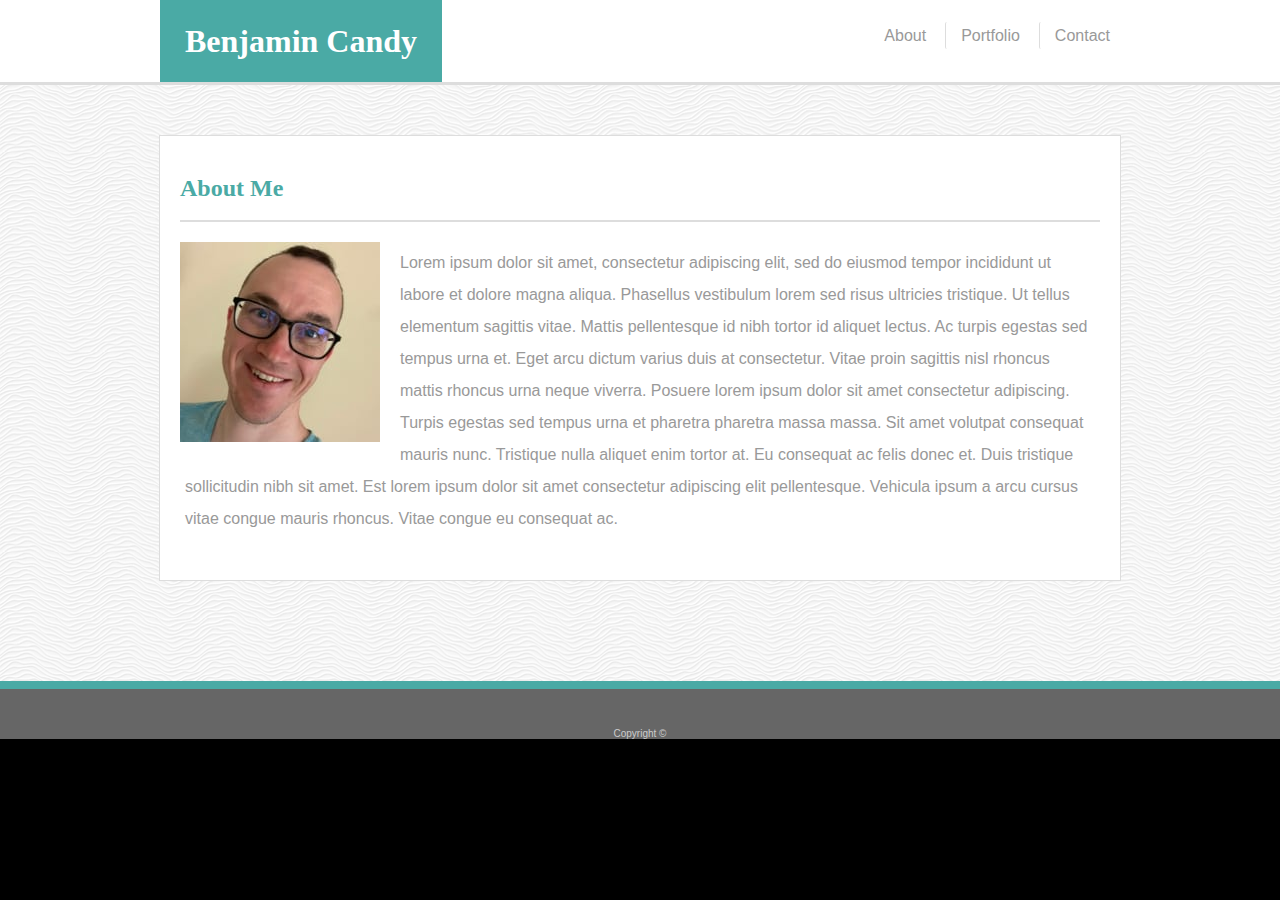
<file: index.html>
<!DOCTYPE html>

<html lang="en-us">

<head>
    <meta charset="UTF-8">
    <meta name="viewport" content="width=device-width, initial-scale=1.0">
    <title>About</title>

    <link rel="stylesheet" href="assets/css/reset.css">
    <link rel="stylesheet" href="assets/css/style.css">
    
</head>

<body>

    <div class="defineHeader">
        <div class="definePageWidth">

            <h1 class="floatLeft">Benjamin Candy</h1>

            <ul class="floatRight defineNavBar">
                <li><a href="#">About</a></li>
                <li><a href="portfolio.html">Portfolio</a></li>
                <li><a href="contact.html">Contact</a></li>
            </ul>

            <div class="floatClr"></div>
        </div>
    </div>

    <div class="mainContentImage">
        <div class="mainContent definePageWidth">
            <div class="mainContent2">

                <h2 class="mainContentHeader">About Me</h2>

                <div class="mainContentBody">

                    <img class="profileImagePadding floatLeft" src="assets/images/Profile_Image.jpg"
                        alt="Profile image">

                    <p>
                        Lorem ipsum dolor sit amet, consectetur adipiscing elit, sed do eiusmod tempor incididunt ut labore et dolore 
                        magna aliqua. Phasellus vestibulum lorem sed risus ultricies tristique. Ut tellus elementum sagittis vitae. Mattis 
                        pellentesque id nibh tortor id aliquet lectus. Ac turpis egestas sed tempus urna et. Eget arcu dictum varius duis 
                        at consectetur. Vitae proin sagittis nisl rhoncus mattis rhoncus urna neque viverra. Posuere lorem ipsum dolor sit 
                        amet consectetur adipiscing. Turpis egestas sed tempus urna et pharetra pharetra massa massa. Sit amet volutpat consequat 
                        mauris nunc. Tristique nulla aliquet enim tortor at. Eu consequat ac felis donec et. Duis tristique sollicitudin nibh sit 
                        amet. Est lorem ipsum dolor sit amet consectetur adipiscing elit pellentesque. Vehicula ipsum a arcu cursus vitae congue 
                        mauris rhoncus. Vitae congue eu consequat ac.
                    </p>

                </div>
            </div>
            <div class="floatClr"></div>
        </div>
    </div>

    <footer>
        Copyright &copy;
    </footer>

</body>

</html>
</file>
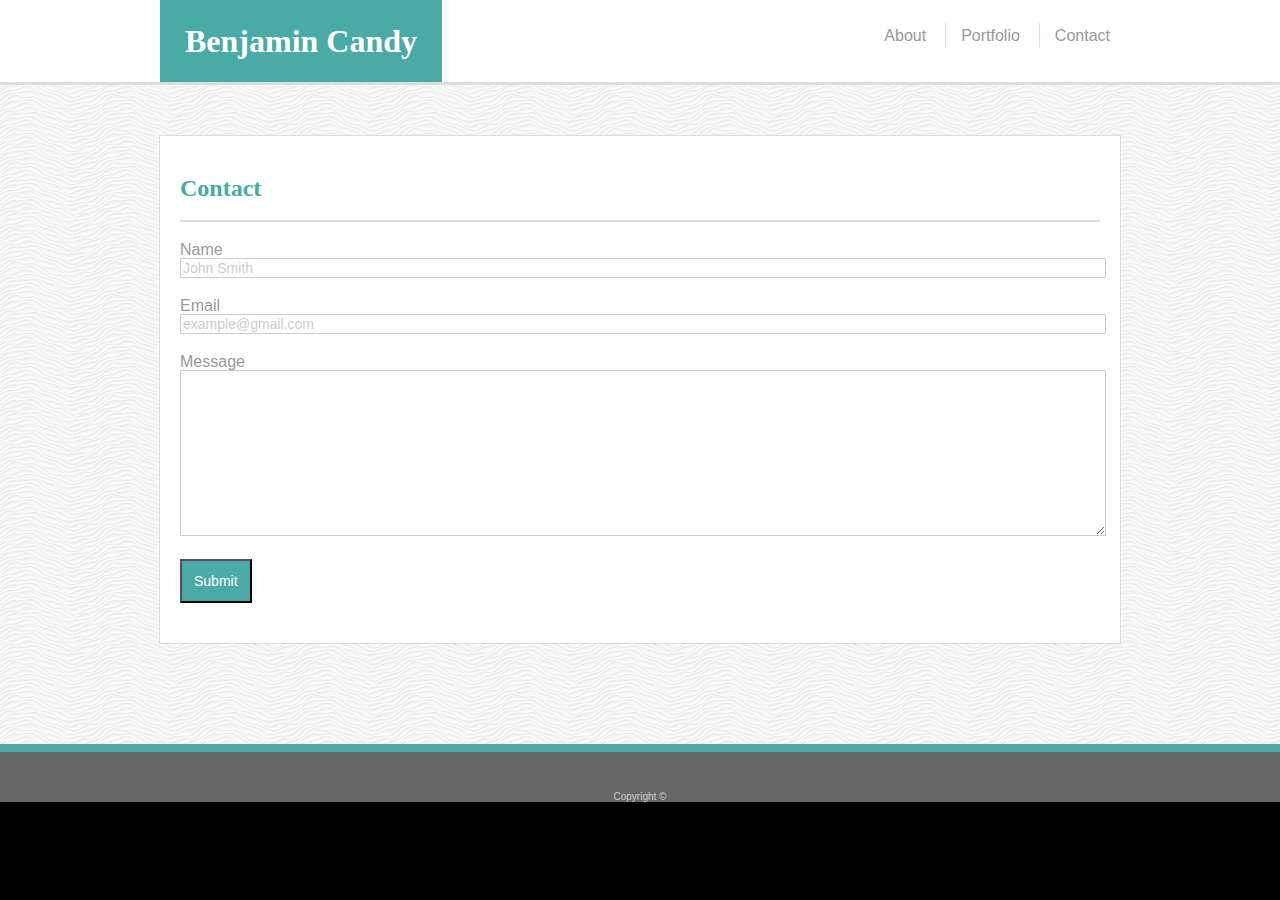
<file: contact.html>
<!DOCTYPE html>

<html lang="en-us">

<head>
    <meta charset="UTF-8">
    <meta name="viewport" content="width=device-width, initial-scale=1.0">
    <title>Contact</title>

    <link rel="stylesheet" href="assets/css/reset.css">
    <link rel="stylesheet" href="assets/css/style.css">

</head>

<body>

    <div class="defineHeader">
        <div class="definePageWidth">

            <h1 class="floatLeft">Benjamin Candy</h1>

            <ul class="floatRight defineNavBar">
                <li><a href="index.html">About</a></li>
                <li><a href="portfolio.html">Portfolio</a></li>
                <li><a href="#">Contact</a></li>
            </ul>

            <div class="floatClr"></div>
        </div>
    </div>

    <div class="mainContentImage">
        <div class="mainContent definePageWidth">
            <div class="mainContent2">

                <h2 class="mainContentHeader">Contact</h2>

                <div class="mainContentBody">

                    <form>
                        Name <br>
                        <input type="text" name="Name" placeholder="John Smith"> <br>

                        Email <br>
                        <input type="text" name="Email" placeholder="example@gmail.com"> <br>

                        Message <br>
                        <textarea name="Message" rows="10"></textarea> <br>

                        <input type="submit" name="Submit">
                    </form>

                </div>
            </div>
        </div>
    </div>

    <footer>
        Copyright &copy;
    </footer>

</body>

</html>
</file>
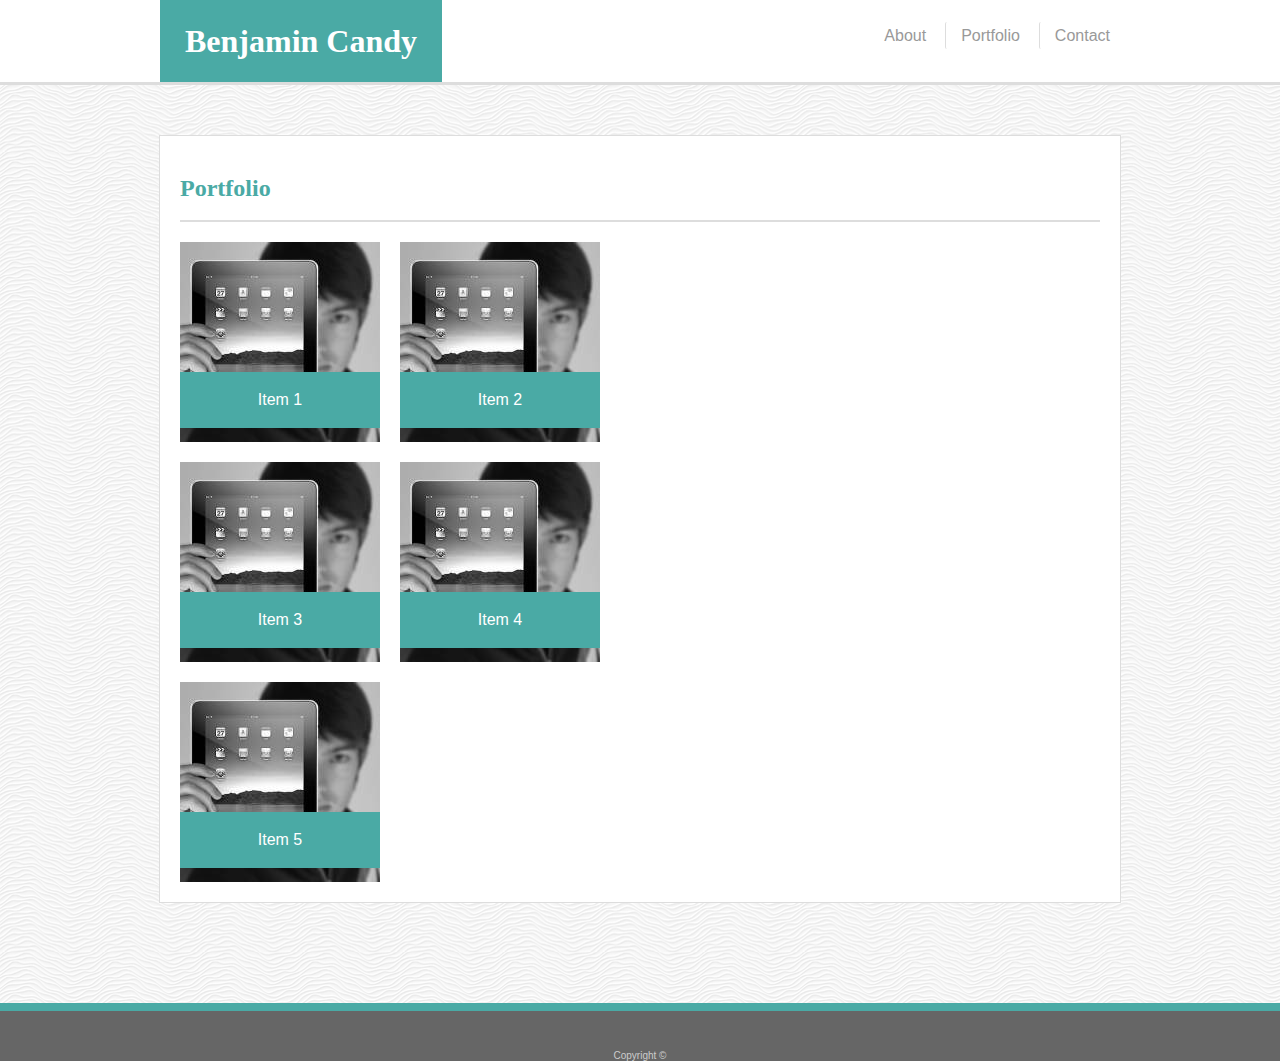
<file: portfolio.html>
<!DOCTYPE html>

<html lang="en-us">

<head>
    <meta charset="UTF-8">
    <meta name="viewport" content="width=device-width, initial-scale=1.0">
    <title>Portfolio</title>

    <link rel="stylesheet" href="assets/css/reset.css">
    <link rel="stylesheet" href="assets/css/style.css">

</head>

<body>

    <div class="defineHeader">
        <div class="definePageWidth">

            <h1 class="floatLeft">Benjamin Candy</h1>

            <ul class="defineNavBar">
                <li><a href="index.html">About</a></li>
                <li><a href="#">Portfolio</a></li>
                <li><a href="contact.html">Contact</a></li>
            </ul>

            <div class="floatClr"></div>
        </div>
    </div>

    <div class="mainContentImage">
        <div class="mainContent definePageWidth">
            <div class="mainContent2">

                <h2 class="mainContentHeader">Portfolio</h2>

                <div class="mainContentBody">

                    <div class="floatLeft">
                        <div class="floatLeft portfolioTile portfolioTileImage1">
                            <div class="portfolioTileRibbon">Item 1</div>
                        </div>

                        <div class="floatLeft portfolioTile portfolioTileImage1">
                            <div class="portfolioTileRibbon">Item 2</div>
                        </div>
                    </div>

                    <div class="floatClr"></div>

                    <div class="floatLeft">
                        <div class="floatLeft portfolioTile portfolioTileImage1">
                            <div class="portfolioTileRibbon">Item 3</div>
                        </div>

                        <div class="floatLeft portfolioTile portfolioTileImage1">
                            <div class="portfolioTileRibbon">Item 4</div>
                        </div>
                    </div>

                    <div class="floatClr"></div>

                    <div class="floatLeft">
                        <div class="floatLeft portfolioTile portfolioTileImage1">
                            <div class="portfolioTileRibbon">Item 5</div>
                        </div>
                    </div>
                </div>
            </div>
            <div class="floatClr"></div>
        </div>
    </div>

    <footer>
        Copyright &copy;
    </footer>

</body>

</html>
</file>
<file: assets/css/style.css>
li:not(:last-child) {
    padding-right: 10px;
  }


li:not(:first-child) {
    padding-left: 10px;
    border-left: #ddd 1px solid;
  }

a:hover{
    background-color: #4aaaa5;
    color: #fff;
    padding: 5px;
  }


::placeholder{
    color: #ccc;
}


.defineHeader{
    background-color: #fff;
    border-bottom: 3px #ddd solid;
}


.defineNavBar{
    padding: 20px 0px;
    float: right;
}


.definePageWidth{
    width: 960px;
    margin: auto;
}


.displayInline{
    display: inline;
}


.floatClr{
    clear: both;
}


.floatLeft{
    float: left;
}


.floatRight{
    float: right;
}


.mainContent{
    border: #ddd 1px solid;
    background-color: #fff;
}


.mainContent2{
    padding: 20px;
    background-color: #fff;
}


.mainContentBody{
    padding: 20px 0px;
}


.mainContentHeader{
    border-bottom: #ddd 2px solid;
    padding: 20px 0px;
    color: #4aaaa5;
}


.mainContentImage{
    padding-top: 50px;
    background-image: url("../images/white-waves.png");
    padding-bottom: 100px;
}


.portfolioTile{
    width: 200px;
    height: 200px;
    margin: 0px 20px 20px 0px;
}


.portfolioTileImage1{
    background-image: url("../images/200x200PlaceHolder.jpg");
}


.portfolioTileRibbon{
    text-align: center;
    background-color: #4aaaa5;
    padding: 20px 0px;
    font-family: 'Arial', 'Helvetica Neue', Helvetica, sans-serif;
    position: relative;
    top: 130px;
    color: #fff;
}


.profileImagePadding{
    padding: 0px 20px 20px 0px;
}


.defineHeader h1{
    background-color: #4aaaa5;
    color: #fff;
    padding: 25px;
    font-size: 2em;
    font-weight: bold;
}

.defineNavBar li {
    display: inline;
}


a, li, p{
    font-family: 'Arial', 'Helvetica Neue', Helvetica, sans-serif;
    line-height: 2em;
    color: #999;
    text-decoration: none;
    padding: 5px;
    border-radius: 2px;
}


body{
    background-color: black;
}


footer{
    background-color: #666;
    border-top: #4aaaa5 8px solid;
    text-align: center;
    font-family: 'Arial', 'Helvetica Neue', Helvetica, sans-serif;
    color:#ccc;
    font-size: 10px;
    padding-top: 40px;
}


form{
    font-family: 'Arial', 'Helvetica Neue', Helvetica, sans-serif;
    color: #999;
}


h1, h2{
    font-family: 'Georgia', Times, Times New Roman, serif;
    color: #999;
}


h2{
    font-size: 1.5em;
    font-weight: bold;
}


input[type="text"], textarea {
    margin-bottom: 20px;
    font-size: 14px;
    width: 100%;
    color: #666;
    border: #ccc 1px solid;
}


input[type="submit"]{
    background-color: #4aaaa5;
    color: #fff;
    padding: 12px;
    font-size: 14px;
}


@media screen and (max-width: 1200px) {
    .definePageWidth{
        width: 992px;
    }
}


@media screen and (max-width: 992px) {
    .definePageWidth{
        width: 768px;
    }
}


@media screen and (max-width: 768px) {
    .definePageWidth{
        width: 576px;
    }
}


@media screen and (max-width: 576px) {
    .definePageWidth{
        width: 375px;
    }
    .defineNavBar{
        float: left;
    }
}
</file>
